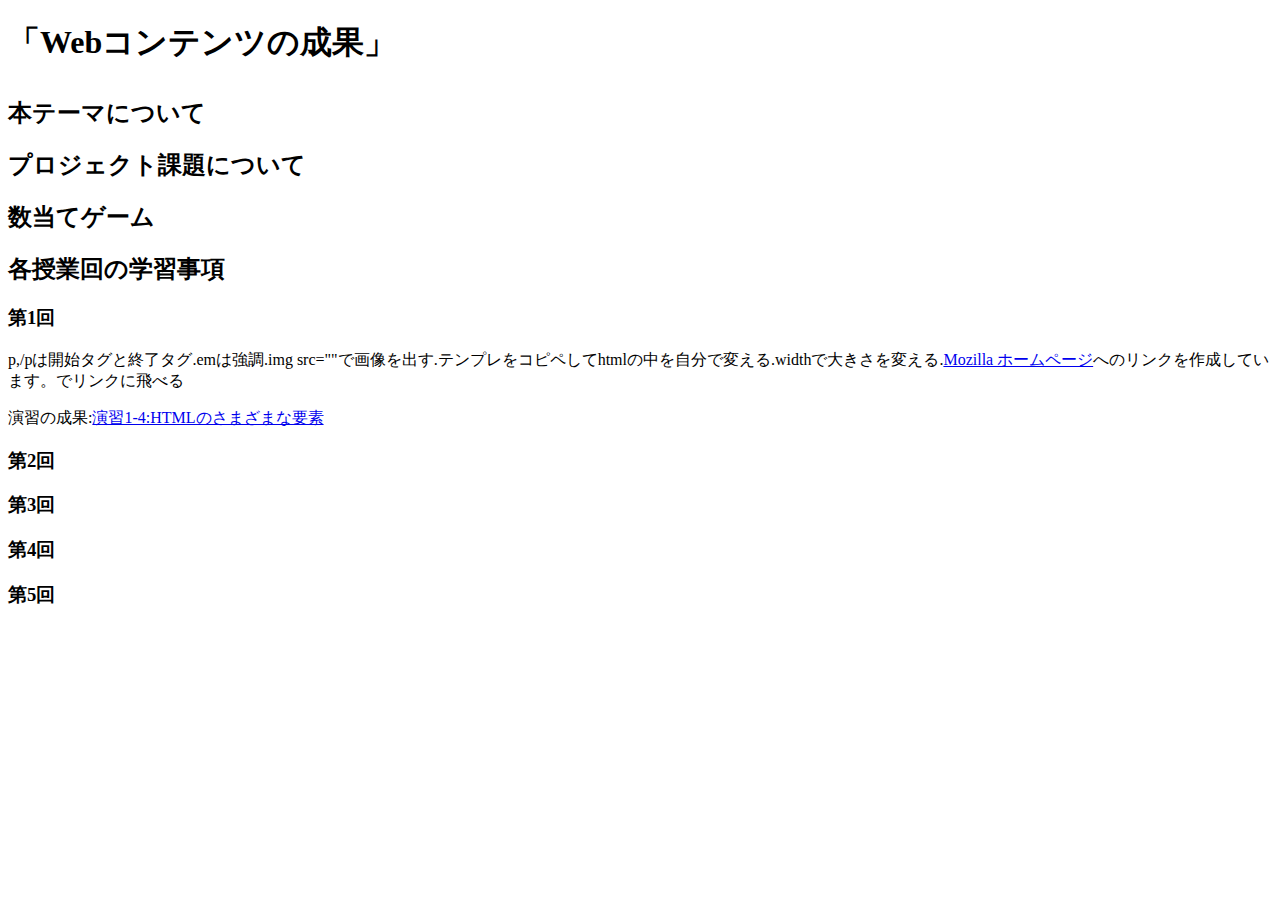
<file: index.html>
<!DOCTYPE html>
<html>
  <head>
    <meta charset="utf-8">
    <title>My test page</title>
  </head>
  <body>
    <p><h1>「Webコンテンツの成果」</p>
      <h2>本テーマについて</h2>
      <p></p>
      <h2>プロジェクト課題について</h2>
      <p></p>
      <h2>数当てゲーム</h2>
      <p></p>
      <h2>各授業回の学習事項</h2>
      <h3>第1回</h3>
      <p>p,/pは開始タグと終了タグ.emは強調.img src=""で画像を出す.テンプレをコピペしてhtmlの中を自分で変える.widthで大きさを変える.<a href="https://www.mozilla.org/ja/">Mozilla ホームページ</a
        >へのリンクを作成しています。でリンクに飛べる
      <p>演習の成果:<a href="https://www.nishita-lab.org/web-contents/text_current/1html/1_5_1exercise.html">演習1-4:HTMLのさまざまな要素</a></p>
      <h3>第2回</h3>
      <h3>第3回</h3>
      <h3>第4回</h3>
      <h3>第5回</h3>
  </body>
</html>
</file>
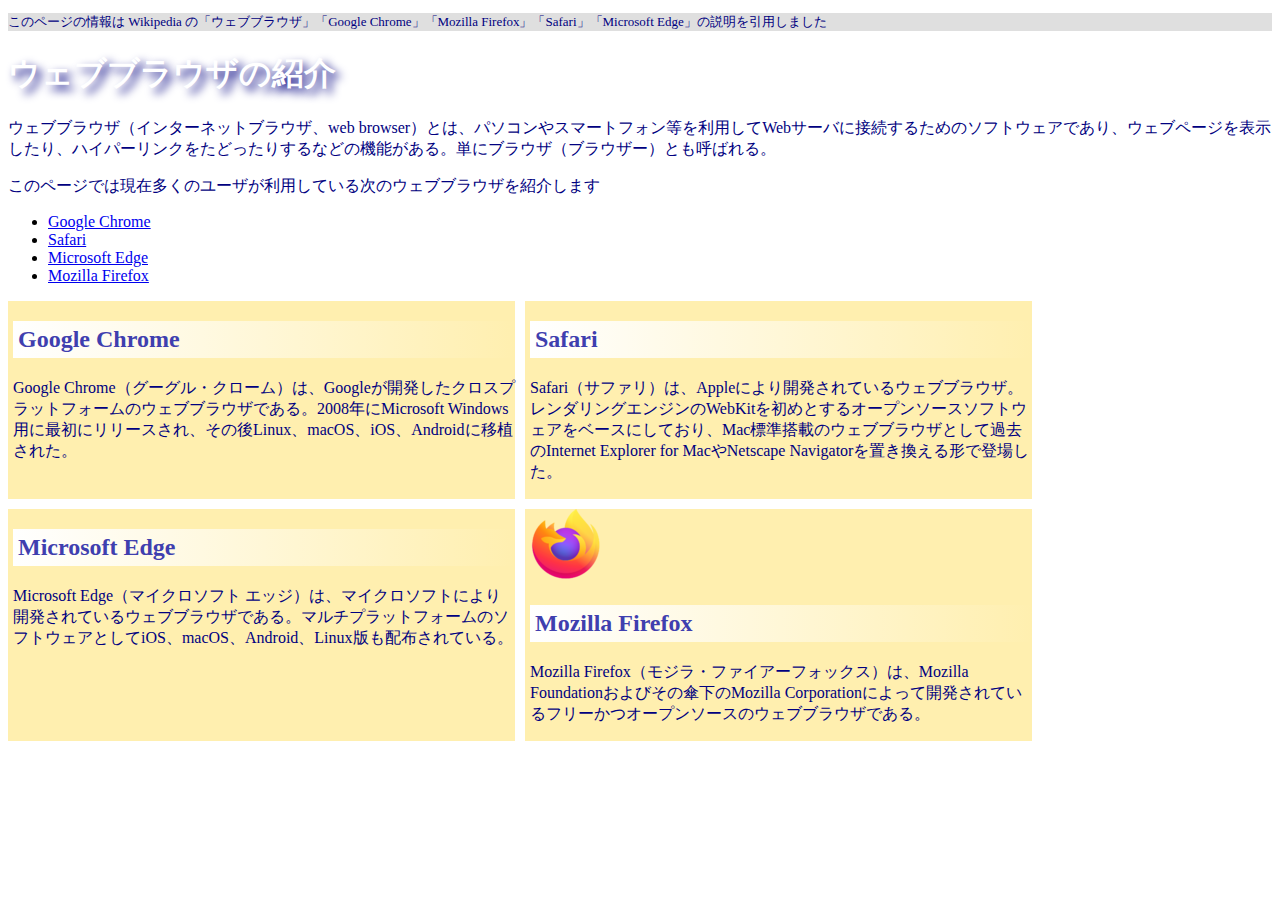
<file: practice-css/browser-intro.html>
<!doctype html>
<html lang="ja">
<head>
    <meta charset="utf-8">
    <title>ウェブブラウザの紹介</title>
	<link rel="stylesheet" href="browser-intro.css">
</head>

<body>

<p class="info">このページの情報は Wikipedia の「ウェブブラウザ」「Google Chrome」「Mozilla Firefox」「Safari」「Microsoft Edge」の説明を引用しました</p>

<h1>ウェブブラウザの紹介</h1>

<p>ウェブブラウザ（インターネットブラウザ、web browser）とは、パソコンやスマートフォン等を利用してWebサーバに接続するためのソフトウェアであり、ウェブページを表示したり、ハイパーリンクをたどったりするなどの機能がある。単にブラウザ（ブラウザー）とも呼ばれる。</p>

<p>このページでは現在多くのユーザが利用している次のウェブブラウザを紹介します</p>
<ul>
	<li><a href="https://ja.wikipedia.org/wiki/Google_Chrome">Google Chrome<a></li>
	<li><a href="https://ja.wikipedia.org/wiki/Safari">Safari</a></li>
	<li><a href="https://ja.wikipedia.org/wiki/Microsoft_Edge">Microsoft Edge</a></li>
	<li><a href="https://ja.wikipedia.org/wiki/Mozilla_Firefox">Mozilla Firefox</a></li>
</ul>


<div id="zentai">

<div>
<h2>Google Chrome</h2>
<p>Google Chrome（グーグル・クローム）は、Googleが開発したクロスプラットフォームのウェブブラウザである。2008年にMicrosoft Windows用に最初にリリースされ、その後Linux、macOS、iOS、Androidに移植された。</p>
</div>

<div>
<h2>Safari</h2>
<p>Safari（サファリ）は、Appleにより開発されているウェブブラウザ。レンダリングエンジンのWebKitを初めとするオープンソースソフトウェアをベースにしており、Mac標準搭載のウェブブラウザとして過去のInternet Explorer for MacやNetscape Navigatorを置き換える形で登場した。</p>
</div>

<div>
<h2>Microsoft Edge</h2>
<p>Microsoft Edge（マイクロソフト エッジ）は、マイクロソフトにより開発されているウェブブラウザである。マルチプラットフォームのソフトウェアとしてiOS、macOS、Android、Linux版も配布されている。</p>
</div>

<div>
<img src="firefox_icon.png">
<h2>Mozilla Firefox</h2>
<p>Mozilla Firefox（モジラ・ファイアーフォックス）は、Mozilla Foundationおよびその傘下のMozilla Corporationによって開発されているフリーかつオープンソースのウェブブラウザである。</p>
</div>

</div>

</body>

</html>
</file>
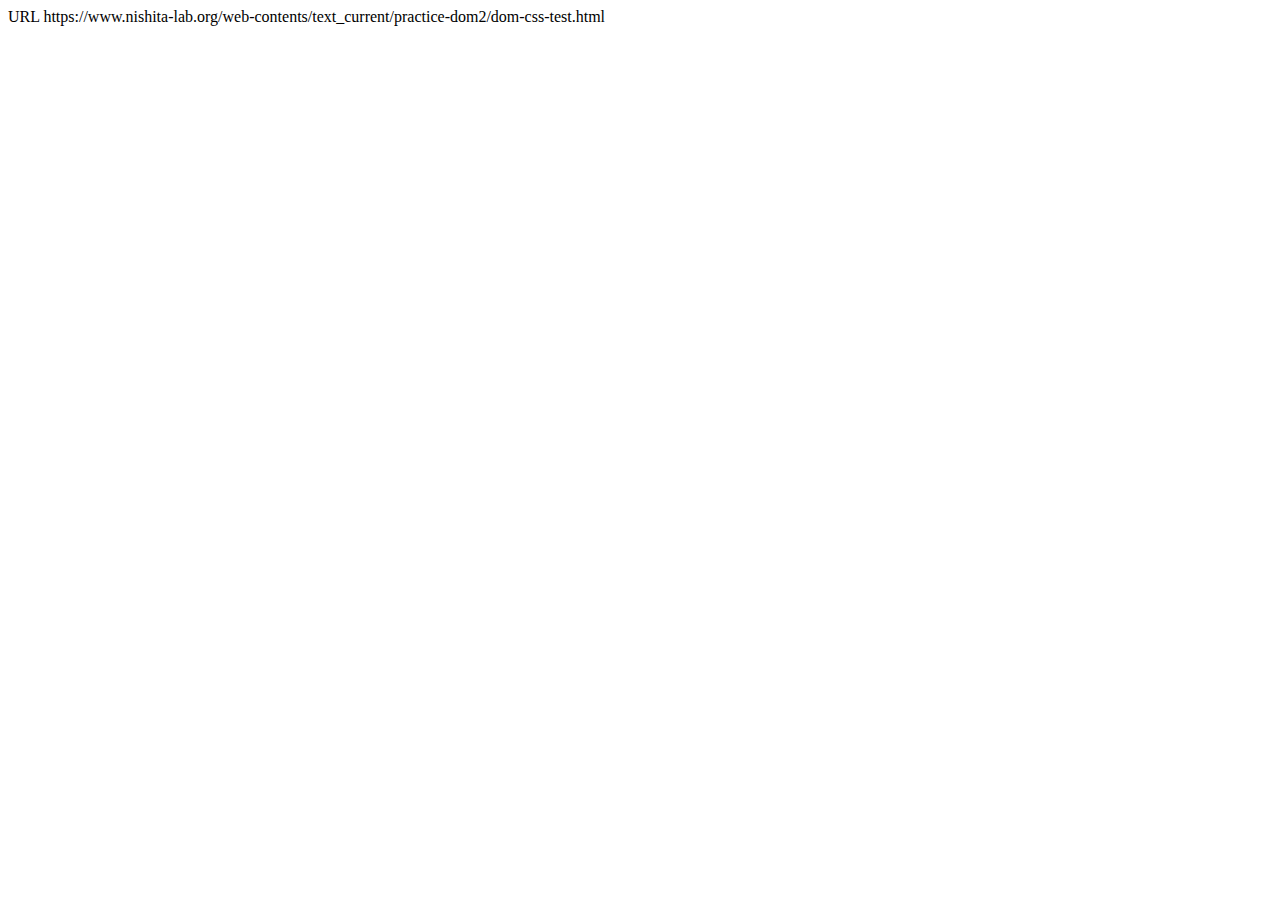
<file: practice-dom2/dom-css-test.html>
<?xml version="1.0" encoding="UTF-8"?>
<!DOCTYPE plist PUBLIC "-//Apple//DTD PLIST 1.0//EN" "http://www.apple.com/DTDs/PropertyList-1.0.dtd">
<plist version="1.0">
<dict>
	<key>URL</key>
	<string>https://www.nishita-lab.org/web-contents/text_current/practice-dom2/dom-css-test.html</string>
</dict>
</plist>
</file>
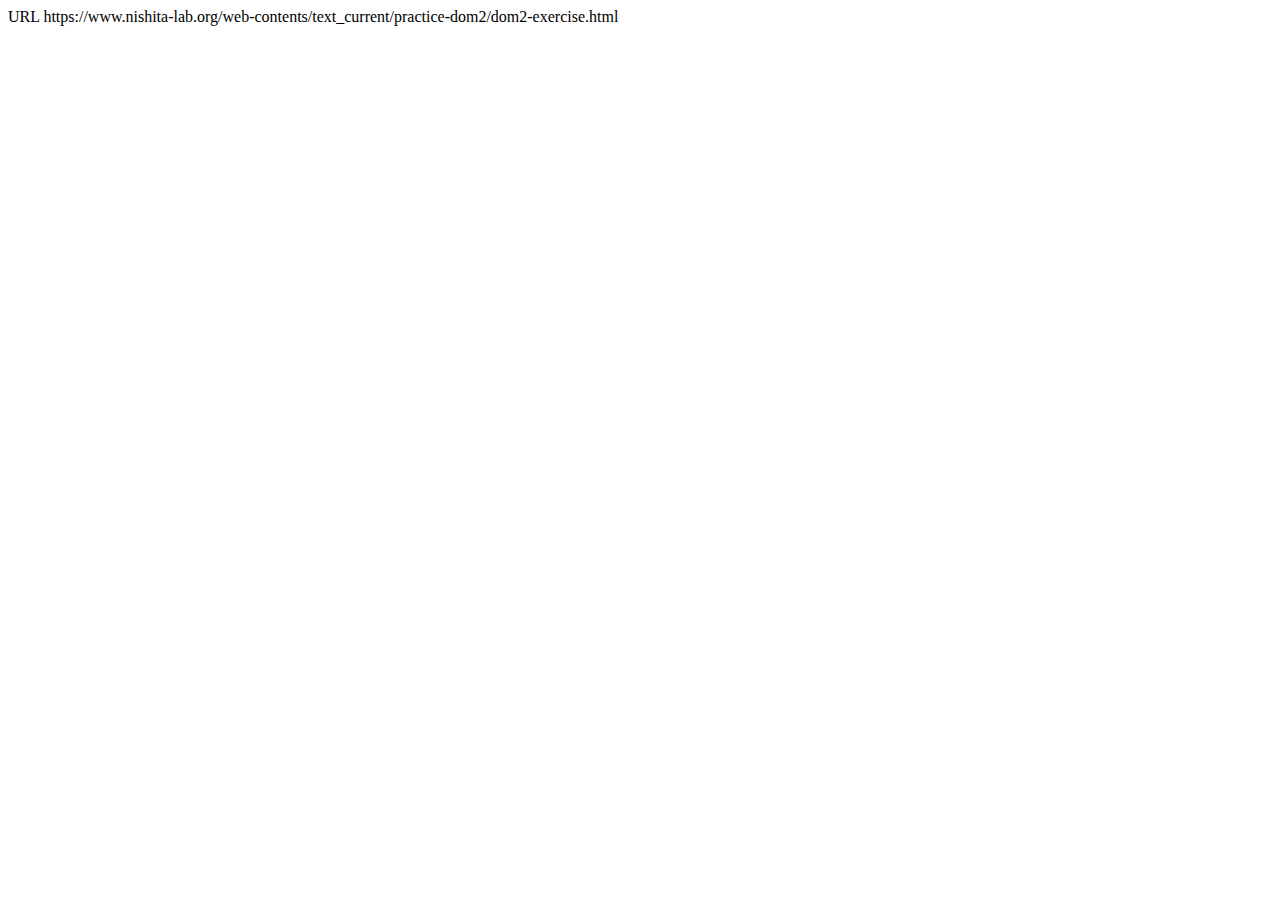
<file: practice-dom2/dom2-exercise.html>
<?xml version="1.0" encoding="UTF-8"?>
<!DOCTYPE plist PUBLIC "-//Apple//DTD PLIST 1.0//EN" "http://www.apple.com/DTDs/PropertyList-1.0.dtd">
<plist version="1.0">
<dict>
	<key>URL</key>
	<string>https://www.nishita-lab.org/web-contents/text_current/practice-dom2/dom2-exercise.html</string>
</dict>
</plist>
</file>
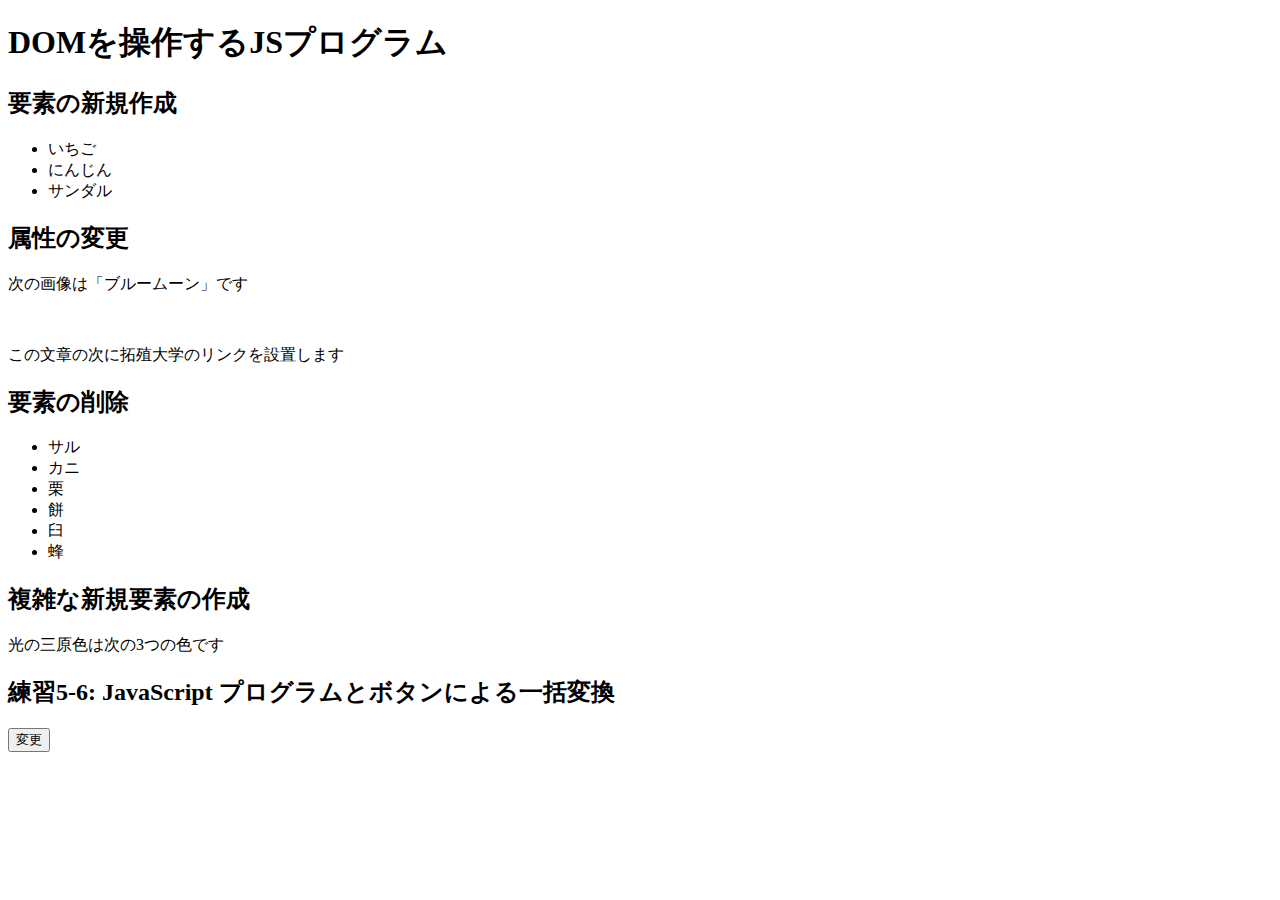
<file: practice-dom2/dom2-intro.html>
<!DOCTYPE html>
<html>
  <head>
    <title>DOMを操作するJSプログラム</title>
	<script src="dom2-intro.js" defer></script>
  </head>

  <body>
	  <h1>DOMを操作するJSプログラム</h1>

	  <h2>要素の新規作成</h2>
	  <ul id="kazoeuta">
		<li>いちご</li>
		<li>にんじん</li>
		<li>サンダル</li>
	  </ul>

	  <h2>属性の変更</h2>
	  <p>次の画像は「ブルームーン」です</p>
	  <img id="bluemoon">

	  <p id="takudai">この文章の次に拓殖大学のリンクを設置します</p>


	  <h2>要素の削除</h2>
	  <ul id="kassen">
		  <li>サル</li>
		  <li>カニ</li>
		  <li>栗</li>
		  <li id="mochi">餅</li>
		  <li>臼</li>
		  <li>蜂</li>
	  </ul>

	  <h2 id="fukuzatu">複雑な新規要素の作成</h2>
	  <p id="primary">光の三原色は次の3つの色です</p>

	  <h2>練習5-6: JavaScript プログラムとボタンによる一括変換</h2>
	  <button id="henkou">変更</button>

  </body>
</html>
</file>
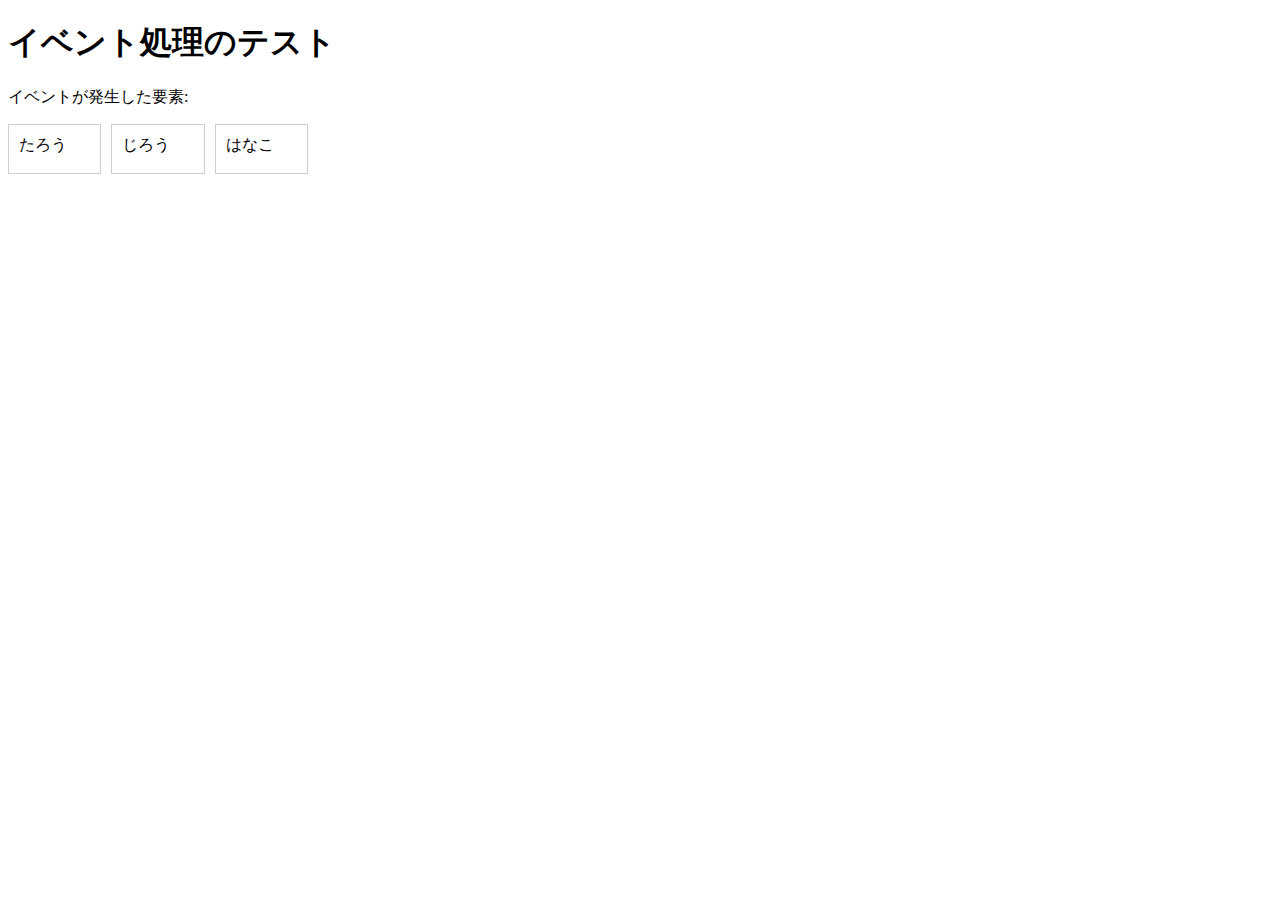
<file: practice-eventdom/event-test.html>
<!DOCTYPE html>
<html>
  <head>
    <title>イベント処理のテスト</title>
	<link rel="stylesheet" href="event-test.css">
	<script src="event-test.js" defer></script>
  </head>

  <body>
    <h1>イベント処理のテスト</h1>
	<p>イベントが発生した要素: <span id="emitter"></span></p>
	<div id="main">
		<div class="cell" id="cell1" tabindex="1">たろう</div>
		<div class="cell" id="cell2" tabindex="2">じろう</div>
		<div class="cell" id="cell3" tabindex="3">はなこ</div>
	</div>
  </body>
</html>
</file>
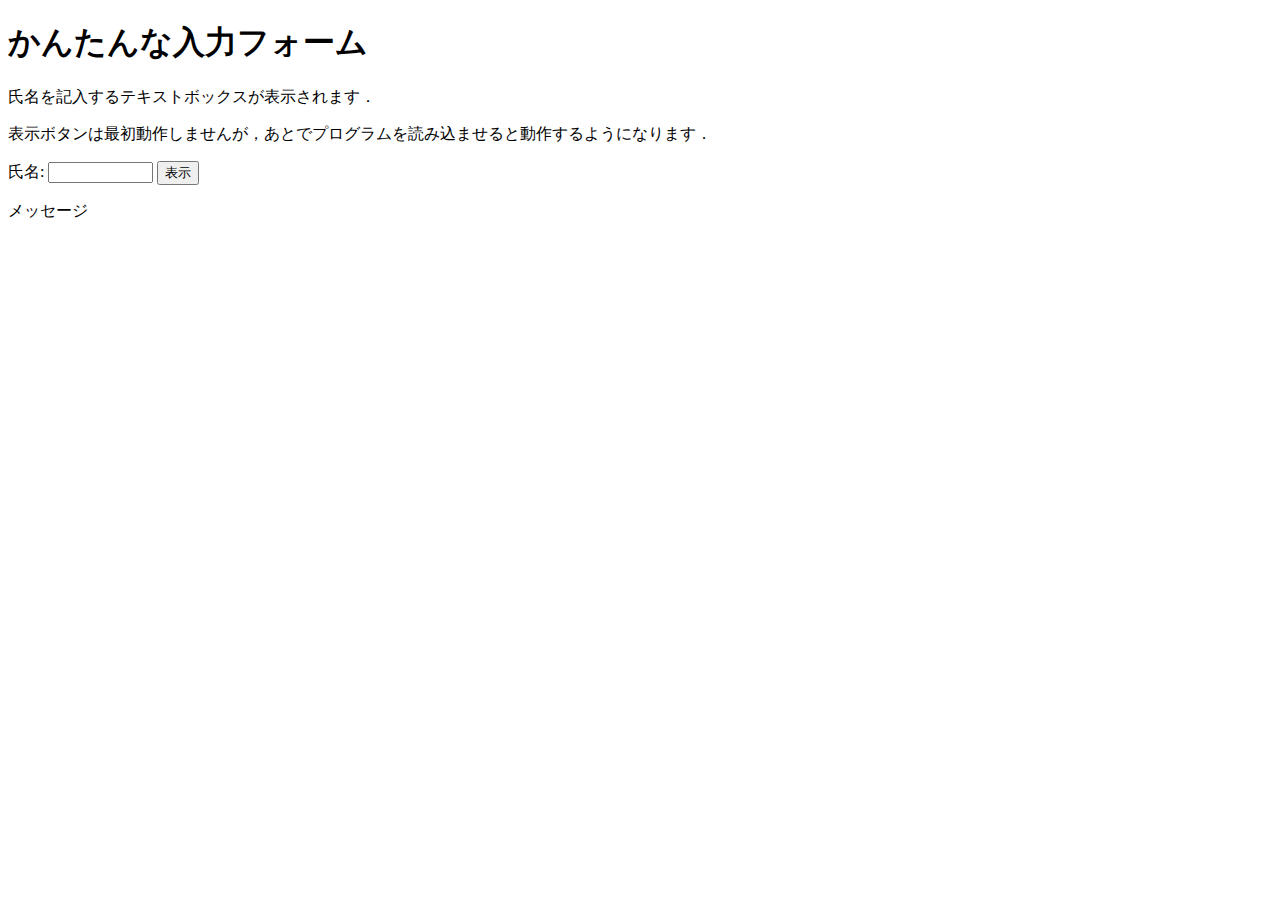
<file: practice-eventdom/input-demo.html>
<!DOCTYPE html>
<html>
  <head>
    <title>かんたんな入力フォーム</title>
  </head>

  <body>
    <h1>かんたんな入力フォーム</h1>
	<p>氏名を記入するテキストボックスが表示されます．</p>
	<p>表示ボタンは最初動作しませんが，あとでプログラムを読み込ませると動作するようになります．</p>
	<label for="shimei">氏名: </label>
	<input type="text" name="shimei" size="10" id="shimei">
	<button id="print">表示</button>
	<p id="message">メッセージ</p>
  </body>
</html>
</file>
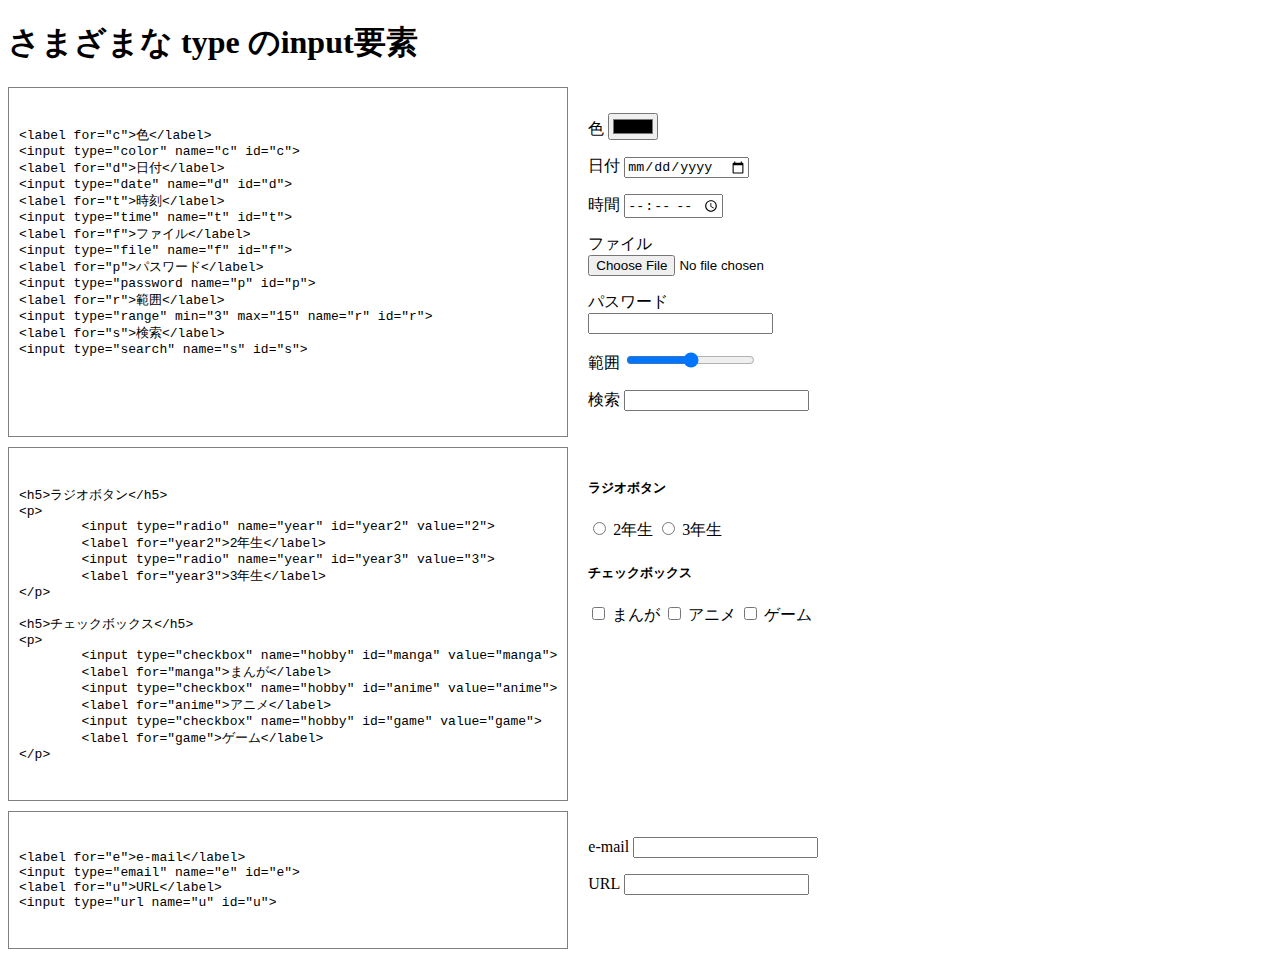
<file: practice-eventdom/input-types.html>
<!DOCTYPE html>
<html>
  <head>
    <title>さまざまな type のinput要素</title>
	<link rel="stylesheet" href="input-types.css">
  </head>

  <body>
    <h1>さまざまな type のinput要素</h1>
	<div class="twocol">
		<div class="left">
<pre>
<code>
&lt;label for="c"&gt;色&lt;/label&gt;
&lt;input type="color" name="c" id="c"&gt;
&lt;label for="d"&gt;日付&lt;/label&gt;
&lt;input type="date" name="d" id="d"&gt;
&lt;label for="t"&gt;時刻&lt;/label&gt;
&lt;input type="time" name="t" id="t"&gt;
&lt;label for="f"&gt;ファイル&lt;/label&gt;
&lt;input type="file" name="f" id="f"&gt;
&lt;label for="p"&gt;パスワード&lt;/label&gt;
&lt;input type="password name="p" id="p"&gt;
&lt;label for="r"&gt;範囲&lt;/label&gt;
&lt;input type="range" min="3" max="15" name="r" id="r"&gt;
&lt;label for="s"&gt;検索&lt;/label&gt;
&lt;input type="search" name="s" id="s"&gt;
</code>
</pre>
		</div>
		<div class="right">
			<p>
				<label for="c">色</label></code>
				<input type="color" name="c" id="c">
			</p>
			<p>
				<label for="d">日付</label></code>
				<input type="date" name="d" id="d">
			</p>
			<p>
				<label for="t">時間</label>
				<input type="time" name="t" id="t">
			</p>
			<p>
				<label for="f">ファイル</label>
				<input type="file" name="f" id="f">
			</p>
			<p>
				<label for="p">パスワード</label>
				<input type="password" name="p" id="f">
			</p>
			<p>
				<label for="r">範囲</label>
				<input type="range" min="3" max="15" name="r" id="r">
			</p>
			<p>
				<label for="s">検索</label>
				<input type="search" name="s" id="s">
			</p>
		</div>
		<div class="left">
<pre>
<code>
&lt;h5&gt;ラジオボタン&lt;/h5&gt;
&lt;p&gt;
	&lt;input type="radio" name="year" id="year2" value="2"&gt;
	&lt;label for="year2"&gt;2年生&lt;/label&gt;
	&lt;input type="radio" name="year" id="year3" value="3"&gt;
	&lt;label for="year3"&gt;3年生&lt;/label&gt;
&lt;/p&gt;

&lt;h5&gt;チェックボックス&lt;/h5&gt;
&lt;p&gt;
	&lt;input type="checkbox" name="hobby" id="manga" value="manga"&gt;
	&lt;label for="manga"&gt;まんが&lt;/label&gt;
	&lt;input type="checkbox" name="hobby" id="anime" value="anime"&gt;
	&lt;label for="anime"&gt;アニメ&lt;/label&gt;
	&lt;input type="checkbox" name="hobby" id="game" value="game"&gt;
	&lt;label for="game"&gt;ゲーム&lt;/label&gt;
&lt;/p&gt;
</code>
</pre>
		</div>
		<div class="right">
			<h5>ラジオボタン</h5>
			<p>
				<input type="radio" name="year" id="year2" value="2">
				<label for="year2">2年生</label>
				<input type="radio" name="year" id="year3" value="3">
				<label for="year3">3年生</label>
			</p>
			<h5>チェックボックス</h5>
			<p>
				<input type="checkbox" name="hobby" id="manga" value="manga">
				<label for="manga">まんが</label>
				<input type="checkbox" name="hobby" id="anime" value="anime">
				<label for="anime">アニメ</label>
				<input type="checkbox" name="hobby" id="game" value="game">
				<label for="game">ゲーム</label>
			</p>
		</div>
		<div class="left">
<pre>
<code>
&lt;label for="e"&gt;e-mail&lt;/label&gt;
&lt;input type="email" name="e" id="e"&gt;
&lt;label for="u"&gt;URL&lt;/label&gt;
&lt;input type="url name="u" id="u"&gt;
</code>
</pre>
		</div>
		<div class="right">
			<p>
				<label for="e">e-mail</label></code>
				<input type="email" name="e" id="e">
			</p>
			<p>
				<label for="u">URL</label>
				<input type="url" name="u" id="u">
			</p>
		</div>
	</div>
  </body>
</html>
</file>
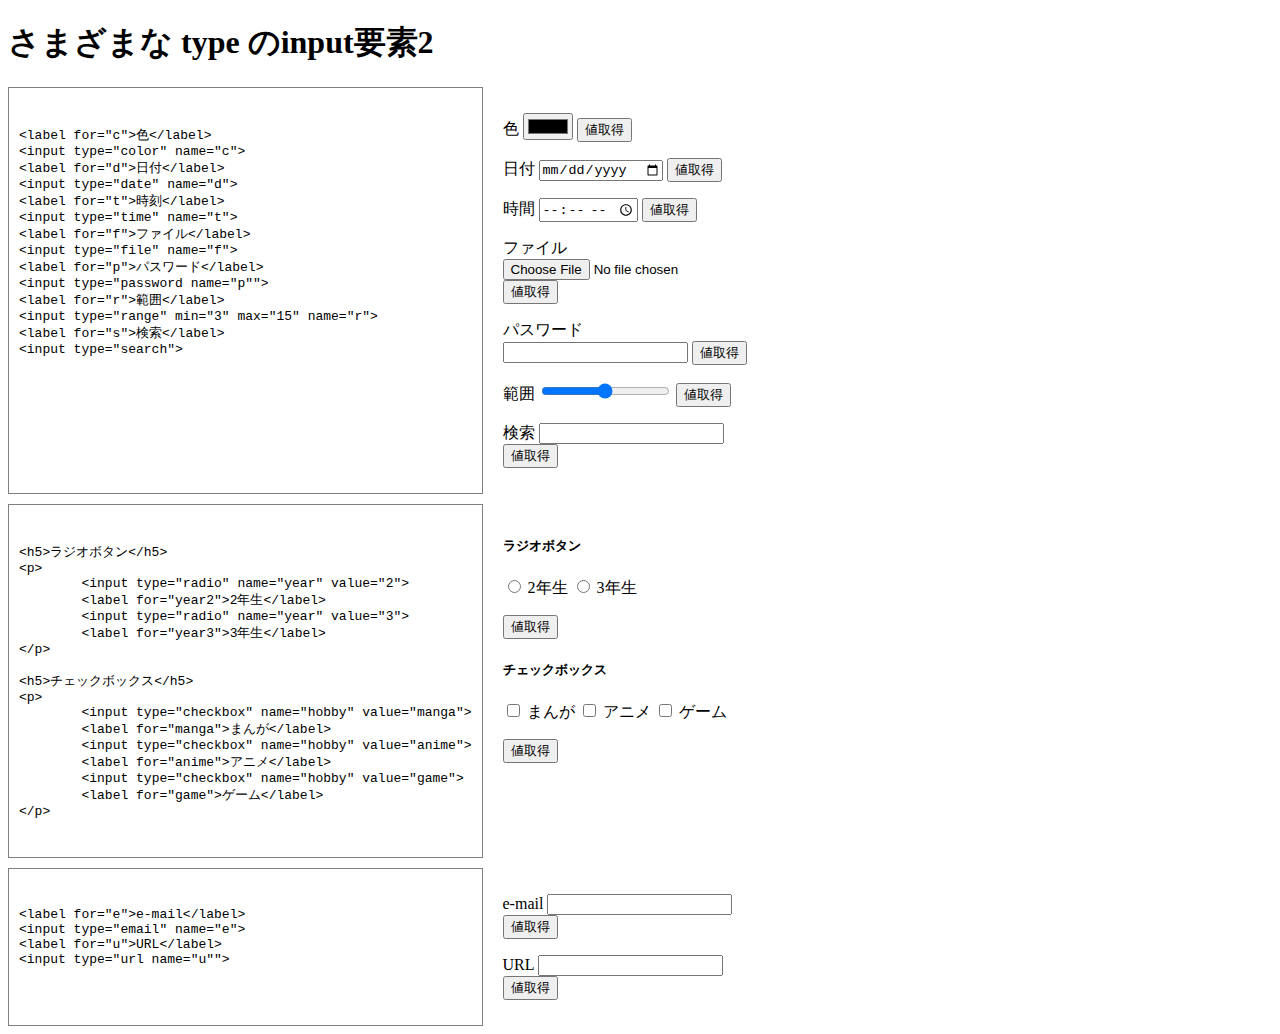
<file: practice-eventdom/input-types2.html>
<!DOCTYPE html>
<html>
  <head>
    <title>さまざまな type のinput要素2</title>
	<link rel="stylesheet" href="input-types.css">
	<script src="input-types2.js" defer></script>
  </head>

  <body>
    <h1>さまざまな type のinput要素2</h1>
	<div class="twocol">
		<div class="left">
<pre>
<code>
&lt;label for="c"&gt;色&lt;/label&gt;
&lt;input type="color" name="c"&gt;
&lt;label for="d"&gt;日付&lt;/label&gt;
&lt;input type="date" name="d"&gt;
&lt;label for="t"&gt;時刻&lt;/label&gt;
&lt;input type="time" name="t"&gt;
&lt;label for="f"&gt;ファイル&lt;/label&gt;
&lt;input type="file" name="f"&gt;
&lt;label for="p"&gt;パスワード&lt;/label&gt;
&lt;input type="password name="p""&gt;
&lt;label for="r"&gt;範囲&lt;/label&gt;
&lt;input type="range" min="3" max="15" name="r"&gt;
&lt;label for="s"&gt;検索&lt;/label&gt;
&lt;input type="search"&gt;
</code>
</pre>
		</div>
		<div class="right">
			<p>
				<label for="c">色</label></code>
				<input type="color" name="c">
				<button name="c">値取得</button>
				<span id="val_c"></span>
			</p>
			<p>
				<label for="d">日付</label></code>
				<input type="date" name="d">
				<button name="d">値取得</button>
				<span id="val_d"></span>
			</p>
			<p>
				<label for="t">時間</label>
				<input type="time" name="t">
				<button name="t">値取得</button>
				<span id="val_t"></span>
			</p>
			<p>
				<label for="f">ファイル</label>
				<input type="file" name="f">
				<button name="f">値取得</button>
				<span id="val_f"></span>
			</p>
			<p>
				<label for="p">パスワード</label>
				<input type="password" name="p">
				<button name="p">値取得</button>
				<span id="val_p"></span>
			</p>
			<p>
				<label for="r">範囲</label>
				<input type="range" min="3" max="15" name="r">
				<button name="r">値取得</button>
				<span id="val_r"></span>
			</p>
			<p>
				<label for="s">検索</label>
				<input type="search" name="s">
				<button name="s">値取得</button>
				<span id="val_s"></span>
			</p>
		</div>
		<div class="left">
<pre>
<code>
&lt;h5&gt;ラジオボタン&lt;/h5&gt;
&lt;p&gt;
	&lt;input type="radio" name="year" value="2"&gt;
	&lt;label for="year2"&gt;2年生&lt;/label&gt;
	&lt;input type="radio" name="year" value="3"&gt;
	&lt;label for="year3"&gt;3年生&lt;/label&gt;
&lt;/p&gt;

&lt;h5&gt;チェックボックス&lt;/h5&gt;
&lt;p&gt;
	&lt;input type="checkbox" name="hobby" value="manga"&gt;
	&lt;label for="manga"&gt;まんが&lt;/label&gt;
	&lt;input type="checkbox" name="hobby" value="anime"&gt;
	&lt;label for="anime"&gt;アニメ&lt;/label&gt;
	&lt;input type="checkbox" name="hobby" value="game"&gt;
	&lt;label for="game"&gt;ゲーム&lt;/label&gt;
&lt;/p&gt;
</code>
</pre>
		</div>
		<div class="right">
			<h5>ラジオボタン</h5>
			<p>
				<input type="radio" name="year" value="2">
				<label for="year2">2年生</label>
				<input type="radio" name="year" value="3">
				<label for="year3">3年生</label>
			</p>
			<button name="year" class="multichoice">値取得</button>
			<span id="val_year"></span>
			<h5>チェックボックス</h5>
			<p>
				<input type="checkbox" name="hobby" value="manga">
				<label for="manga">まんが</label>
				<input type="checkbox" name="hobby" value="anime">
				<label for="anime">アニメ</label>
				<input type="checkbox" name="hobby" value="game">
				<label for="game">ゲーム</label>
			</p>
			<button name="hobby" class="multichoice">値取得</button>
			<span id="val_hobby"></span>
		</div>
		<div class="left">
<pre>
<code>
&lt;label for="e"&gt;e-mail&lt;/label&gt;
&lt;input type="email" name="e"&gt;
&lt;label for="u"&gt;URL&lt;/label&gt;
&lt;input type="url name="u""&gt;
</code>
</pre>
		</div>
		<div class="right">
			<p>
				<label for="e">e-mail</label></code>
				<input type="email" name="e">
				<button name="e">値取得</button>
				<span id="val_e"></span>
			</p>
			<p>
				<label for="u">URL</label>
				<input type="url" name="u">
				<button name="u">値取得</button>
				<span id="val_u"></span>
			</p>
		</div>
	</div>
  </body>
</html>
</file>
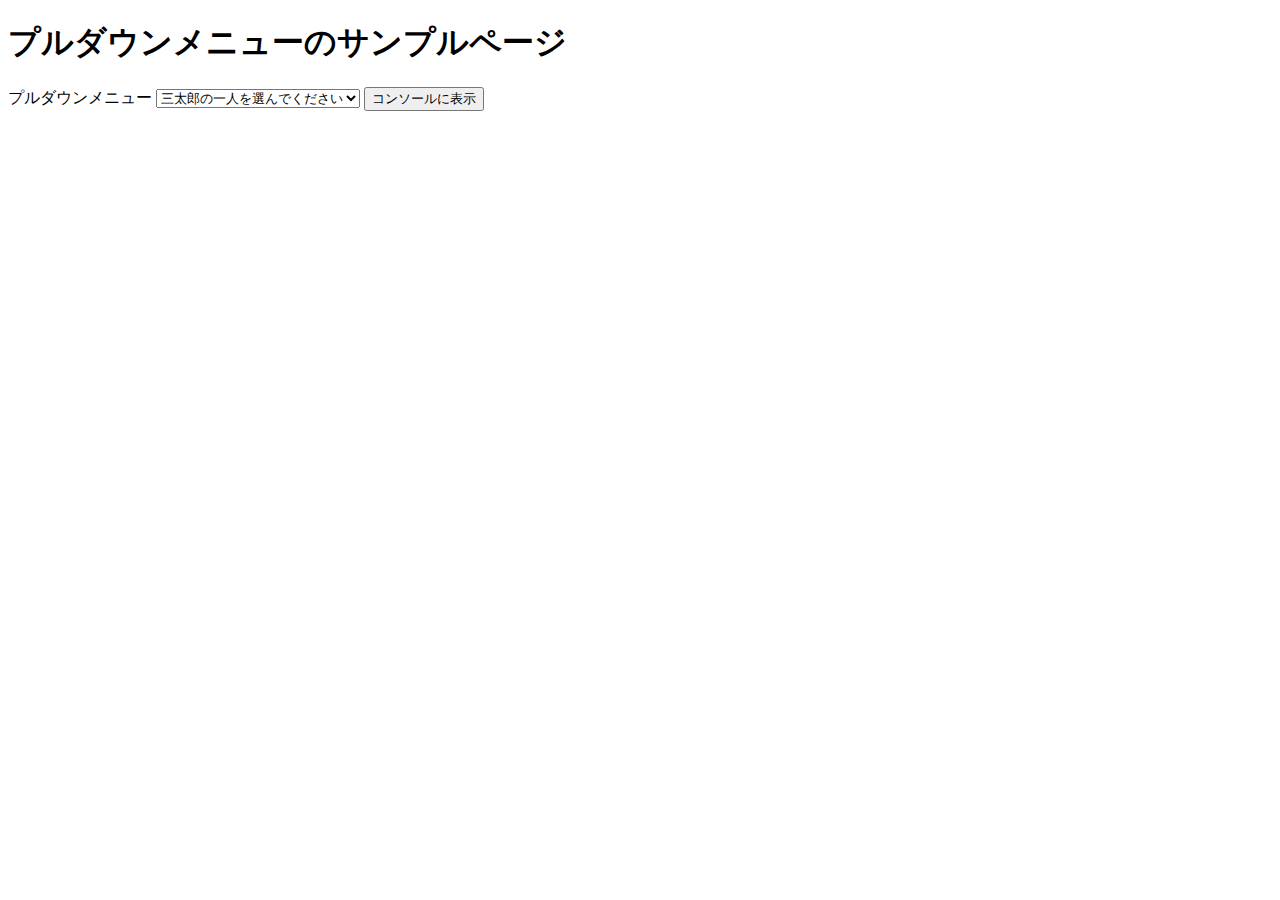
<file: practice-eventdom/select-sample.html>
<!DOCTYPE html>
<html>
  <head>
    <title>プルダウンメニューのサンプルページ</title>
	<script src="select-sample.js" defer></script>
  </head>

  <body>
    <h1>プルダウンメニューのサンプルページ</h1>
	<label for="santaro">プルダウンメニュー</label>
	<select name="santaro" id="santaro">
		<option value="">三太郎の一人を選んでください</option>
		<option value="momo">桃太郎</option>
		<option value="kin">金太郎</option>
		<option value="urashima">浦島太郎</option>
	</select>
	<button id="btn">コンソールに表示</button>
  </body>
</html>
</file>
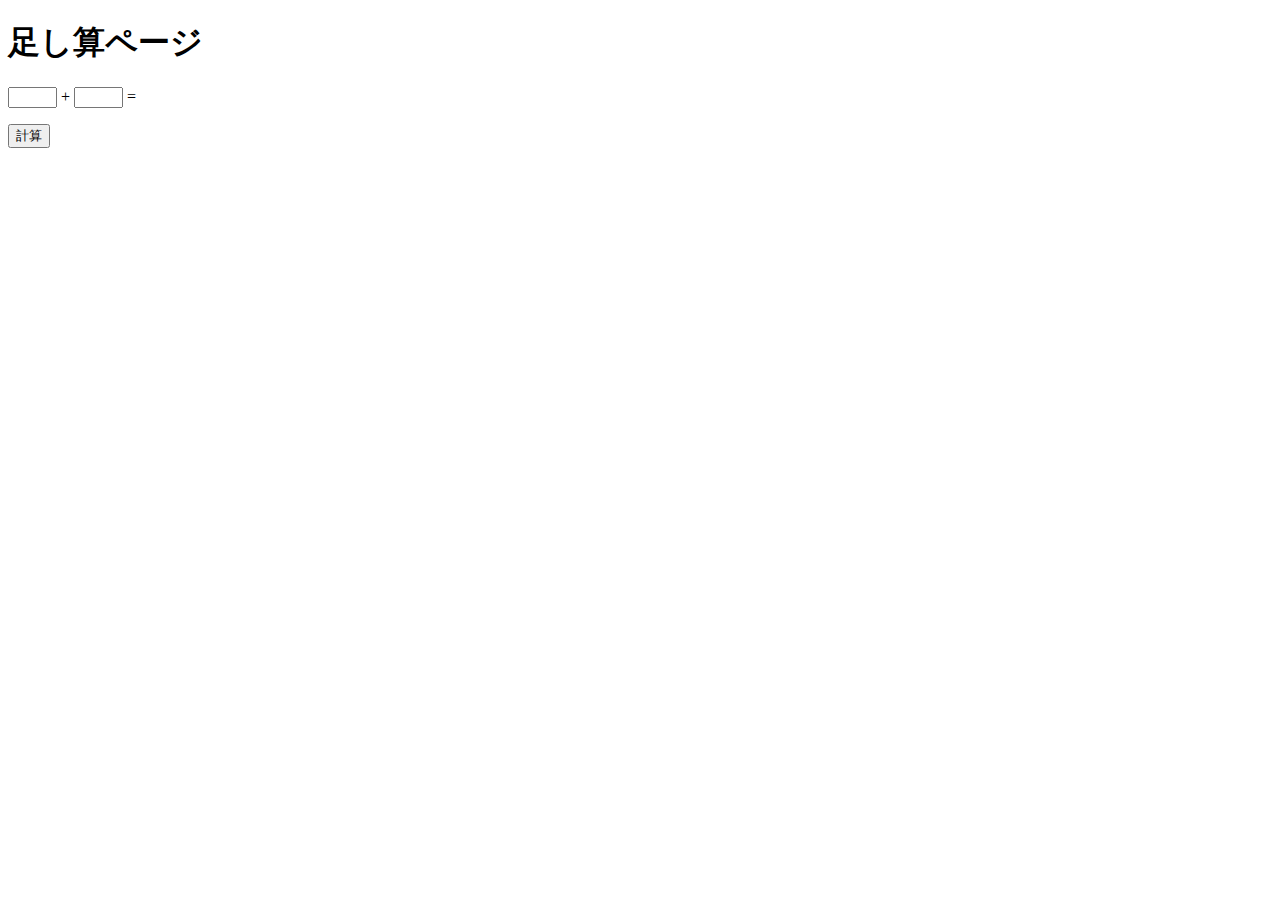
<file: practice-eventdom/tashizan.html>
<!DOCTYPE html>
<html>
  <head>
    <title>足し算ページ</title>
	<scrip scr="tashizan.js"defer></script>
  </head>

  <body>
    <h1>足し算ページ</h1>
	<p>
	<input type="text" name="left" id="left" size="3">
	+
	<input type="text" name="right" id="right" size="3">
	=
	<span id="answer"></span>
	</p>
	<button id="calc">計算</button>
  </body>
</html>
</file>
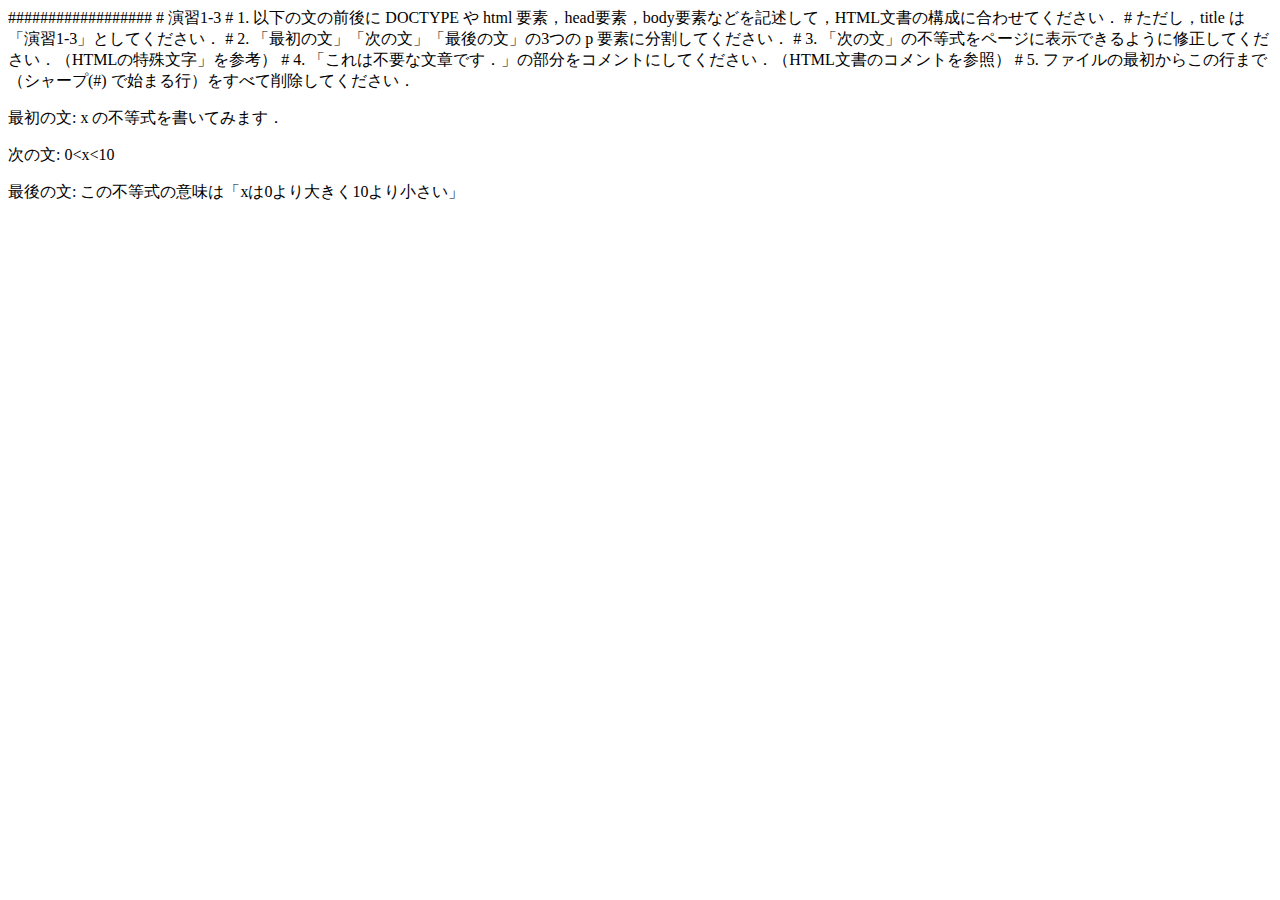
<file: practice-html/structure.html>
##################
# 演習1-3
# 1. 以下の文の前後に DOCTYPE や html 要素，head要素，body要素などを記述して，HTML文書の構成に合わせてください．
#    ただし，title は「演習1-3」としてください．
# 2. 「最初の文」「次の文」「最後の文」の3つの p 要素に分割してください．
# 3. 「次の文」の不等式をページに表示できるように修正してください．（HTMLの特殊文字」を参考）
# 4. 「これは不要な文章です．」の部分をコメントにしてください．（HTML文書のコメントを参照）
# 5. ファイルの最初からこの行まで（シャープ(#) で始まる行）をすべて削除してください．

<!DOCTYPE html>
<html>
  <head>
    <meta charset="utf-8"> 
    <title>練習1-3</title> 
  </head>
  <body>
   <p>最初の文: x の不等式を書いてみます．</p>
   <p>次の文: 0&lt;x&lt;10 </p>
   <p>最後の文: この不等式の意味は「xは0より大きく10より小さい」 </p>
   </body>
</html>
</file>
<file: practice-css/browser-intro.css>
p {
	color:navy;
}

p.info {
	font-size: small;
	background-color: #dfdfdf;
}

h1 {
   color:white;
   text-shadow:navy 5px 5px 10px;
}

h2 {
	padding: 5px;
	font-family: cursive;
	color: #3f3faf;
	background: linear-gradient(0.25turn,white, #ffefaf);
}

div#zentai {
	display: grid;
	grid-template-columns: 1fr 1fr;
	grid-gap: 10px;
	width: 1024px;
	height: 200px;
	
}

div#zentai > div {
	padding-left: 5px;
	background-color: #ffefaf;
}
img.sign{
    float: right;
	width: 100px;
    height: 100px;
    margin: 10px 0 10px 10px;
}
</file>
<file: practice-eventdom/event-test.css>
#main {
	display: grid;
	grid-template-columns: 1fr 1fr 1fr;
	grid-auto-rows: 50px;
	grid-gap: 10px;
	width: 300px;
}

.cell {
	padding: 10px;
	border: 1px solid #cfcfcf;
}

.cell.clicked {
	border: 2px solid navy;
}
</file>
<file: practice-eventdom/input-types.css>
div.twocol {
    display: grid;                      /* グリッドレイアウトにする*/
    grid-template-columns: 1fr 1fr; /* 3列にする．幅は 1:2:2 の比率*/
    /*grid-auto-rows: 100px 100px;        /* 高さは 100px */
    grid-gap: 10px;                     /* 隣り合う行（列）の間隔を 10px に*/

    width: 500px;
}

div.left {
    border: 1px gray solid;
	padding: 10px;
}

div.right {
	padding: 10px;
}
</file>
